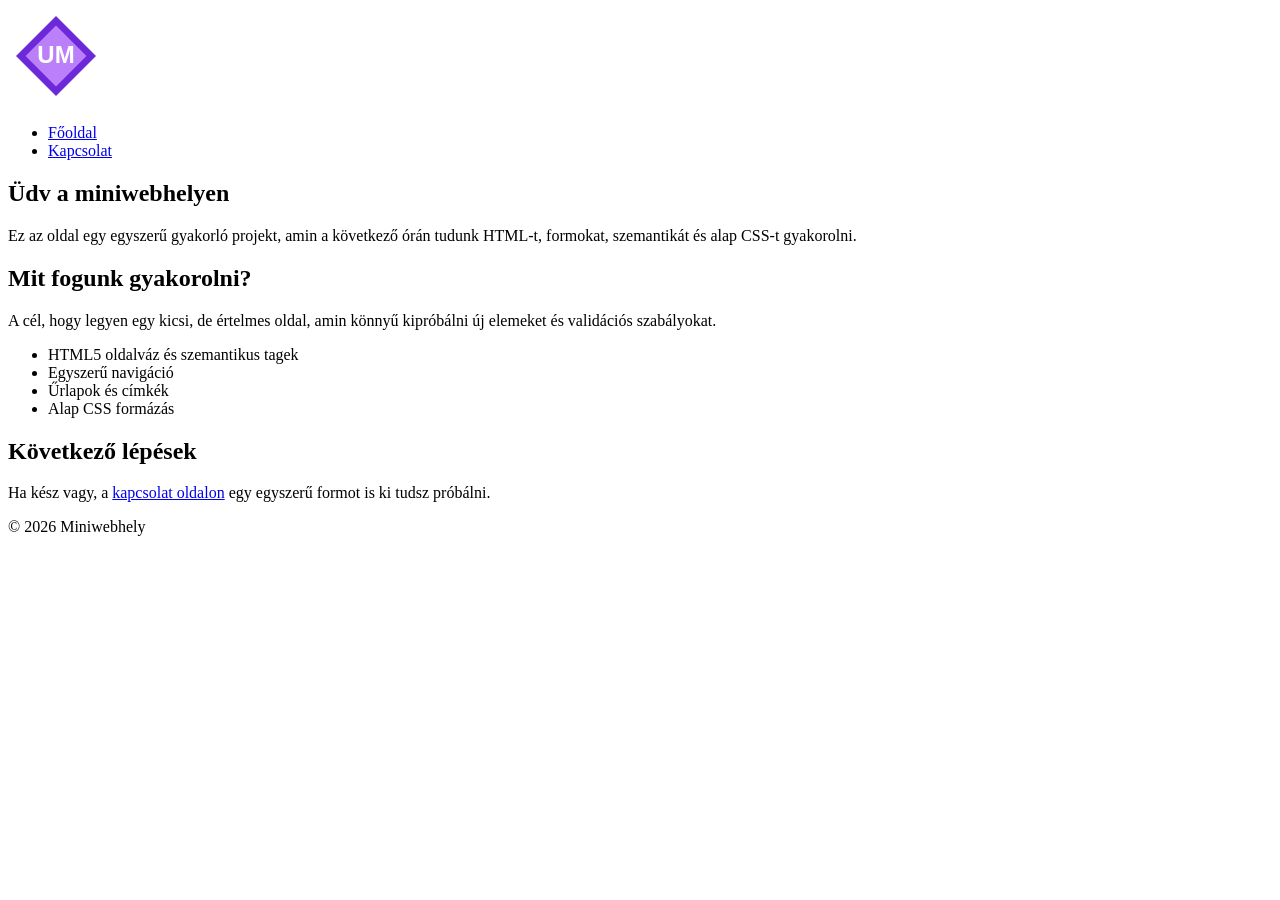
<file: index.html>
<!doctype html>
<html lang="hu">
  <head>
    <meta charset="UTF-8" />
    <meta
      name="viewport"
      content="width=device-width, initial-scale=1.0" />
    <title>Miniwebhely | Főoldal</title>
    <meta
      name="description"
      content="Miniwebhely gyakorló oldal HTML- és formfeladatokhoz, egyszerű, tiszta szerkezettel." />
    <meta
      name="robots"
      content="index, follow" />
    <link
      rel="canonical"
      href="https://martszii.github.io/miniwebhely/index.html" />

    <meta
      property="og:title"
      content="Miniwebhely | Főoldal" />
    <meta
      property="og:description"
      content="Miniwebhely gyakorló oldal HTML- és formfeladatokhoz, egyszerű, tiszta szerkezettel." />
    <meta
      property="og:image"
      content="https://martszii.github.io/miniwebhely/kepek/og-borito.jpg" />
    <meta
      property="og:url"
      content="https://martszii.github.io/miniwebhely/index.html" />
    <meta
      property="og:type"
      content="website" />
    <meta
      property="og:locale"
      content="hu_HU" />
  </head>
  <body>
    <header>
      <a
        href="index.html"
        aria-label="Főoldal">
        <svg
          viewBox="0 0 120 120"
          width="96"
          height="96"
          xmlns="http://www.w3.org/2000/svg"
          role="img"
          aria-labelledby="logo-cim">
          <title id="logo-cim">Miniwebhely rombusz logó</title>
          <polygon
            points="60,10 110,60 60,110 10,60"
            fill="#6d28d9" />
          <polygon
            points="60,22 98,60 60,98 22,60"
            fill="#c084fc"
            opacity="0.95" />
          <text
            x="60"
            y="69"
            text-anchor="middle"
            font-family="Arial, Helvetica, sans-serif"
            font-size="30"
            font-weight="700"
            fill="#ffffff">
            UM
          </text>
        </svg>
      </a>
      <nav aria-label="Főnavigáció">
        <ul>
          <li><a href="index.html">Főoldal</a></li>
          <li><a href="contact.html">Kapcsolat</a></li>
        </ul>
      </nav>
    </header>

    <main>
      <section>
        <h1>Üdv a miniwebhelyen</h1>
        <p>
          Ez az oldal egy egyszerű gyakorló projekt, amin a következő órán tudunk HTML-t, formokat, szemantikát és alap
          CSS-t gyakorolni.
        </p>
      </section>

      <article>
        <header>
          <h2>Mit fogunk gyakorolni?</h2>
        </header>
        <p>
          A cél, hogy legyen egy kicsi, de értelmes oldal, amin könnyű kipróbálni új elemeket és validációs szabályokat.
        </p>
        <ul>
          <li>HTML5 oldalváz és szemantikus tagek</li>
          <li>Egyszerű navigáció</li>
          <li>Űrlapok és címkék</li>
          <li>Alap CSS formázás</li>
        </ul>
      </article>

      <section>
        <h2>Következő lépések</h2>
        <p>Ha kész vagy, a <a href="contact.html">kapcsolat oldalon</a> egy egyszerű formot is ki tudsz próbálni.</p>
      </section>
    </main>

    <footer>
      <p>&copy; 2026 Miniwebhely</p>
    </footer>
  </body>
</html>
</file>
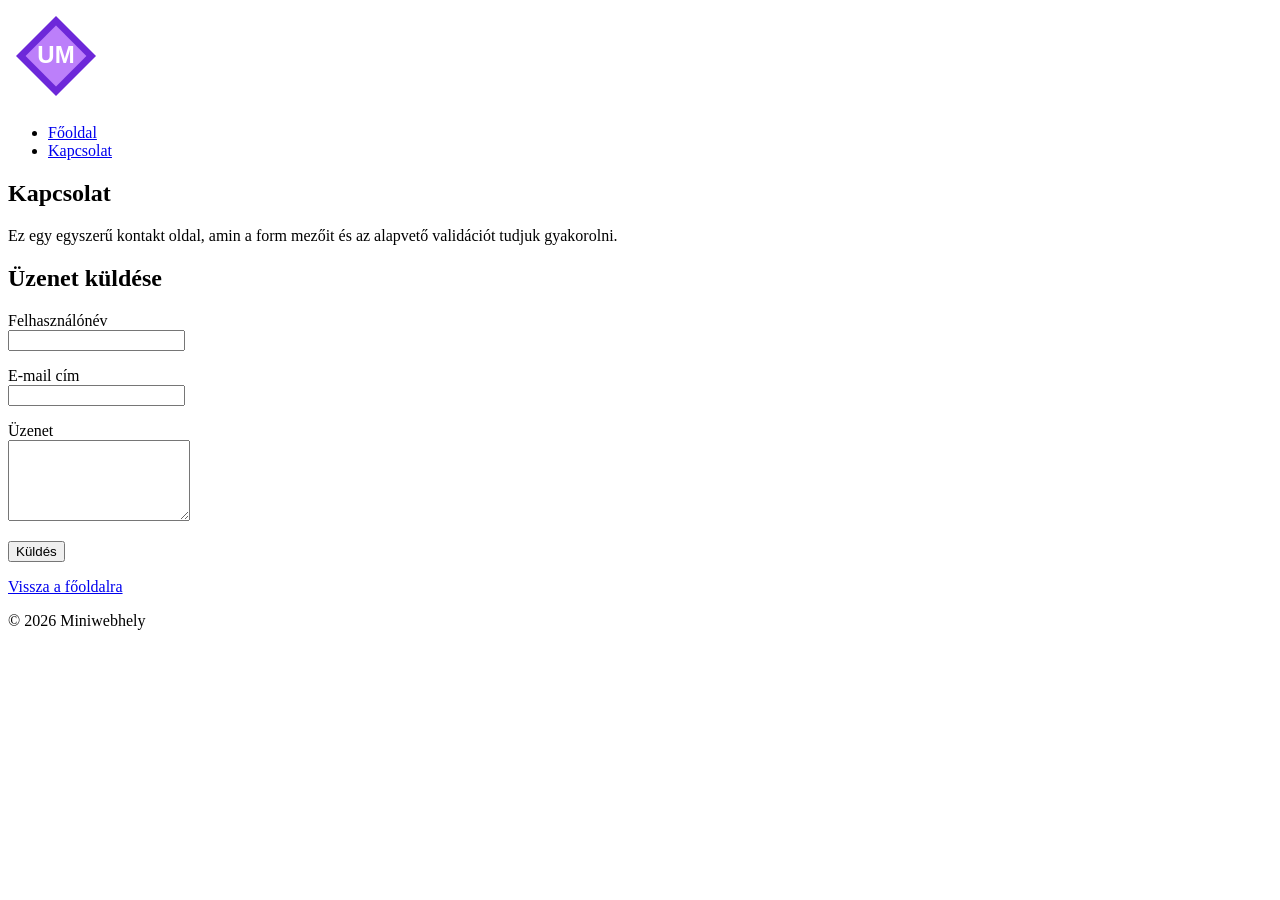
<file: contact.html>
<!doctype html>
<html lang="hu">
  <head>
    <meta charset="UTF-8" />
    <meta
      name="viewport"
      content="width=device-width, initial-scale=1.0" />
    <title>Miniwebhely | Kapcsolat</title>
    <meta
      name="description"
      content="Kapcsolat oldal a miniwebhely gyakorló feladatokhoz, egyszerű űrlappal és visszalinkkel." />
    <meta
      name="robots"
      content="index, follow" />
    <link
      rel="canonical"
      href="https://martszii.github.io/miniwebhely/contact.html" />

    <meta
      property="og:title"
      content="Miniwebhely | Kapcsolat" />
    <meta
      property="og:description"
      content="Kapcsolat oldal a miniwebhely gyakorló feladatokhoz, egyszerű űrlappal és visszalinkkel." />
    <meta
      property="og:image"
      content="https://martszii.github.io/miniwebhely/kepek/og-borito.jpg" />
    <meta
      property="og:url"
      content="https://martszii.github.io/miniwebhely/contact.html" />
    <meta
      property="og:type"
      content="website" />
    <meta
      property="og:locale"
      content="hu_HU" />
  </head>
  <body>
    <header>
      <a
        href="index.html"
        aria-label="Főoldal">
        <svg
          viewBox="0 0 120 120"
          width="96"
          height="96"
          xmlns="http://www.w3.org/2000/svg"
          role="img"
          aria-labelledby="logo-cim">
          <title id="logo-cim">Miniwebhely rombusz logó</title>
          <polygon
            points="60,10 110,60 60,110 10,60"
            fill="#6d28d9" />
          <polygon
            points="60,22 98,60 60,98 22,60"
            fill="#c084fc"
            opacity="0.95" />
          <text
            x="60"
            y="69"
            text-anchor="middle"
            font-family="Arial, Helvetica, sans-serif"
            font-size="30"
            font-weight="700"
            fill="#ffffff">
            UM
          </text>
        </svg>
      </a>
      <nav aria-label="Főnavigáció">
        <ul>
          <li><a href="index.html">Főoldal</a></li>
          <li><a href="contact.html">Kapcsolat</a></li>
        </ul>
      </nav>
    </header>

    <main>
      <section>
        <h1>Kapcsolat</h1>
        <p>Ez egy egyszerű kontakt oldal, amin a form mezőit és az alapvető validációt tudjuk gyakorolni.</p>
      </section>

      <section aria-labelledby="uzenetkuldes-cim">
        <h2 id="uzenetkuldes-cim">Üzenet küldése</h2>
        <form
          action="#"
          method="post">
          <p>
            <label for="nev">Felhasználónév</label><br />
            <input
              type="text"
              id="nev"
              name="nev"
              required
              autocomplete="username" />
          </p>

          <p>
            <label for="email">E-mail cím</label><br />
            <input
              type="email"
              id="email"
              name="email"
              required
              autocomplete="email" />
          </p>

          <p>
            <label for="uzenet">Üzenet</label><br />
            <textarea
              id="uzenet"
              name="uzenet"
              rows="5"
              required></textarea>
          </p>

          <button type="submit">Küldés</button>
        </form>
      </section>

      <p><a href="index.html">Vissza a főoldalra</a></p>
    </main>

    <footer>
      <p>&copy; 2026 Miniwebhely</p>
    </footer>
  </body>
</html>
</file>
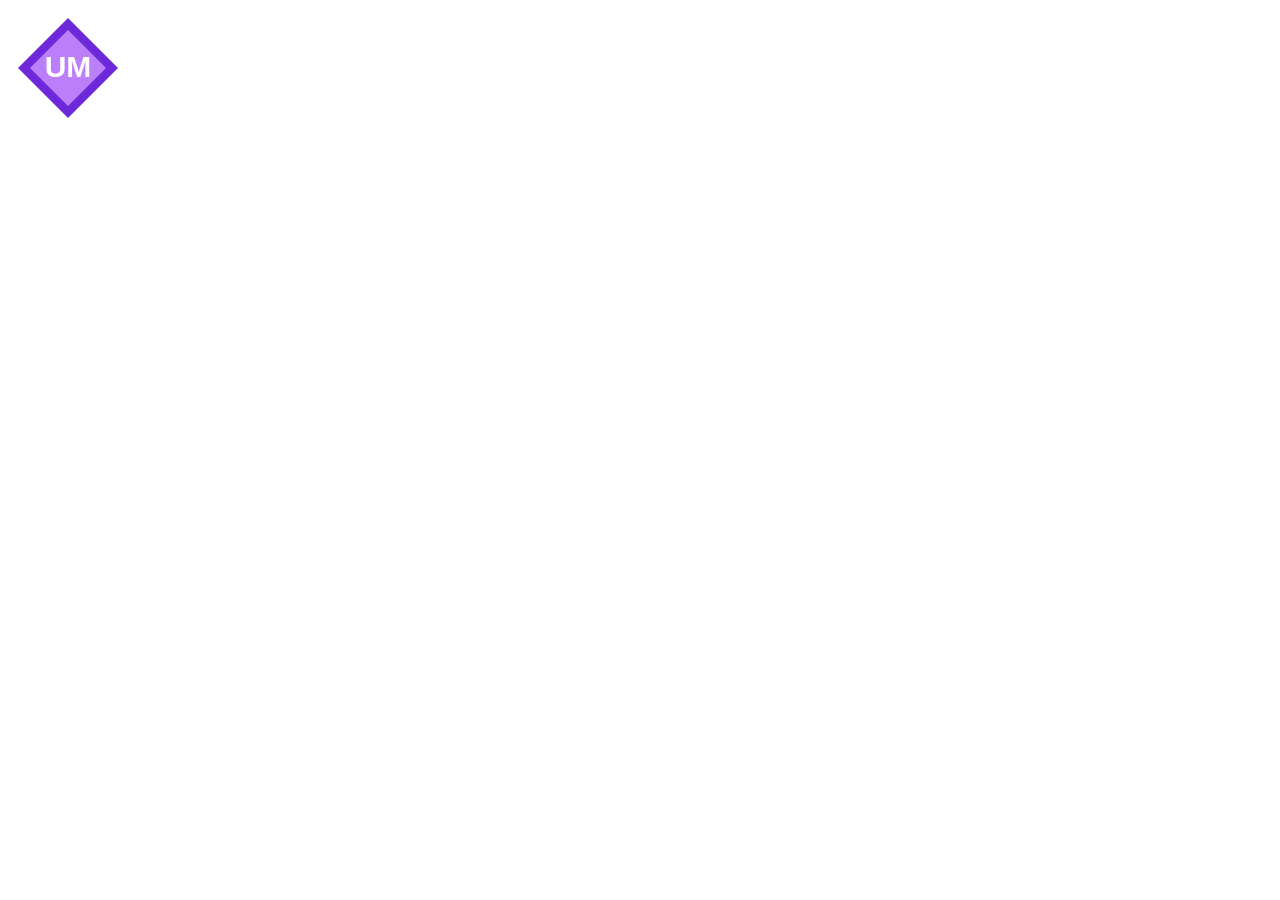
<file: svg_logo.html>
<!doctype html>
<html lang="hu">
  <head>
    <meta charset="UTF-8" />
    <meta
      name="viewport"
      content="width=device-width, initial-scale=1.0" />
    <title>UM SVG logó</title>
  </head>
  <body>
    <svg
      viewBox="0 0 120 120"
      width="120"
      height="120"
      xmlns="http://www.w3.org/2000/svg"
      role="img"
      aria-labelledby="logo-cim">
      <title id="logo-cim">Miniwebhely rombusz logó</title>
      <polygon
        points="60,10 110,60 60,110 10,60"
        fill="#6d28d9" />
      <polygon
        points="60,22 98,60 60,98 22,60"
        fill="#c084fc"
        opacity="0.95" />
      <text
        x="60"
        y="69"
        text-anchor="middle"
        font-family="Arial, Helvetica, sans-serif"
        font-size="30"
        font-weight="700"
        fill="#ffffff">
        UM
      </text>
    </svg>
  </body>
</html>
</file>
